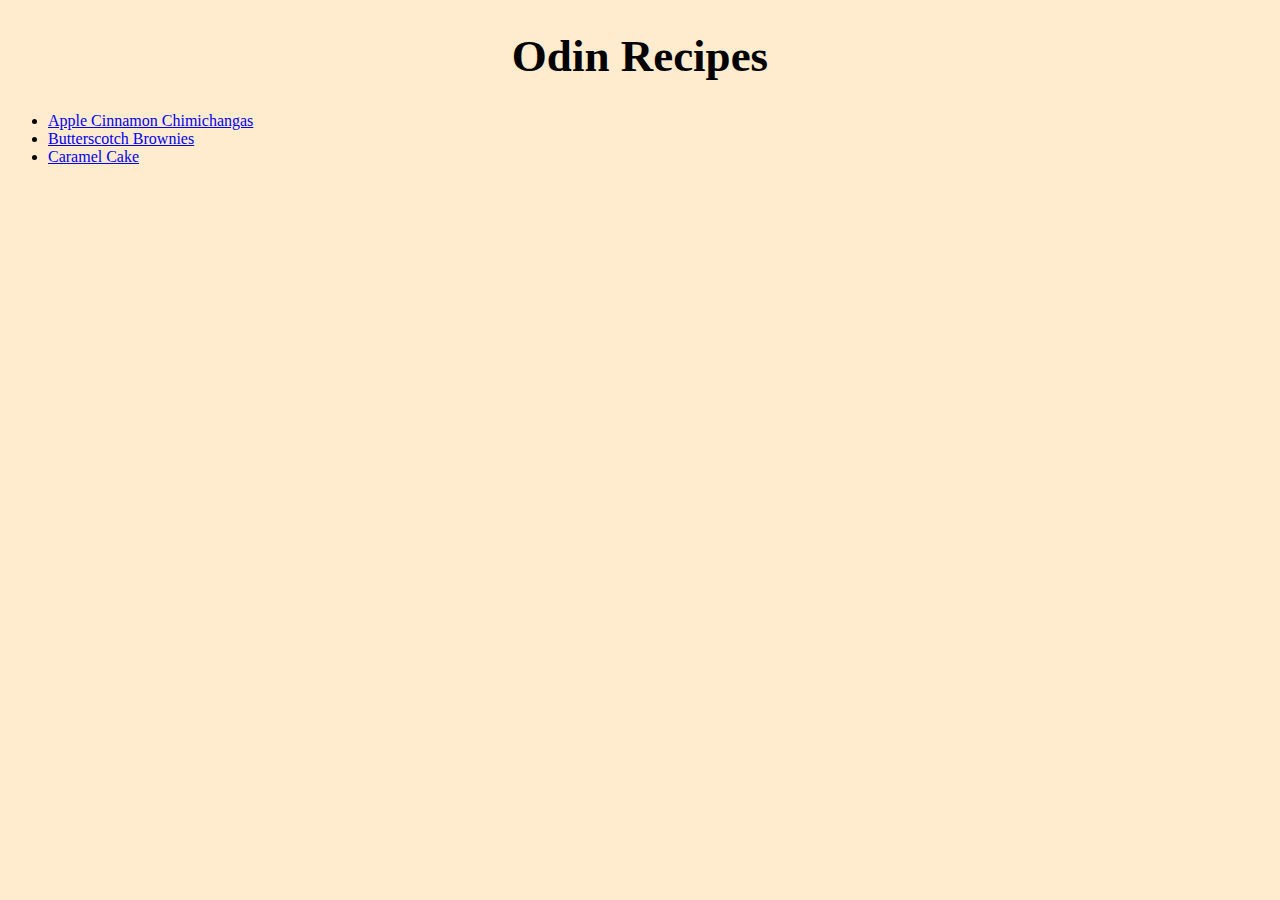
<file: index.html>
<!DOCTYPE html>
<html lang="en">
    <head>
        <meta charset="utf-8">
        <title>Recipes</title>
        <link rel="stylesheet" href="./styles.css">
    </head>

    <body>
        <h1>Odin Recipes</h1>
        <ul>
            <li><a href="./recipes/apple-cinnamon-chimichangas.html">Apple Cinnamon Chimichangas</a></li>
            <li><a href="./recipes/butterscotch-brownies.html">Butterscotch Brownies</a></li>
            <li><a href="./recipes/caramel-cake.html">Caramel Cake</a></li>
        </ul>
    </body>
</html>
</file>
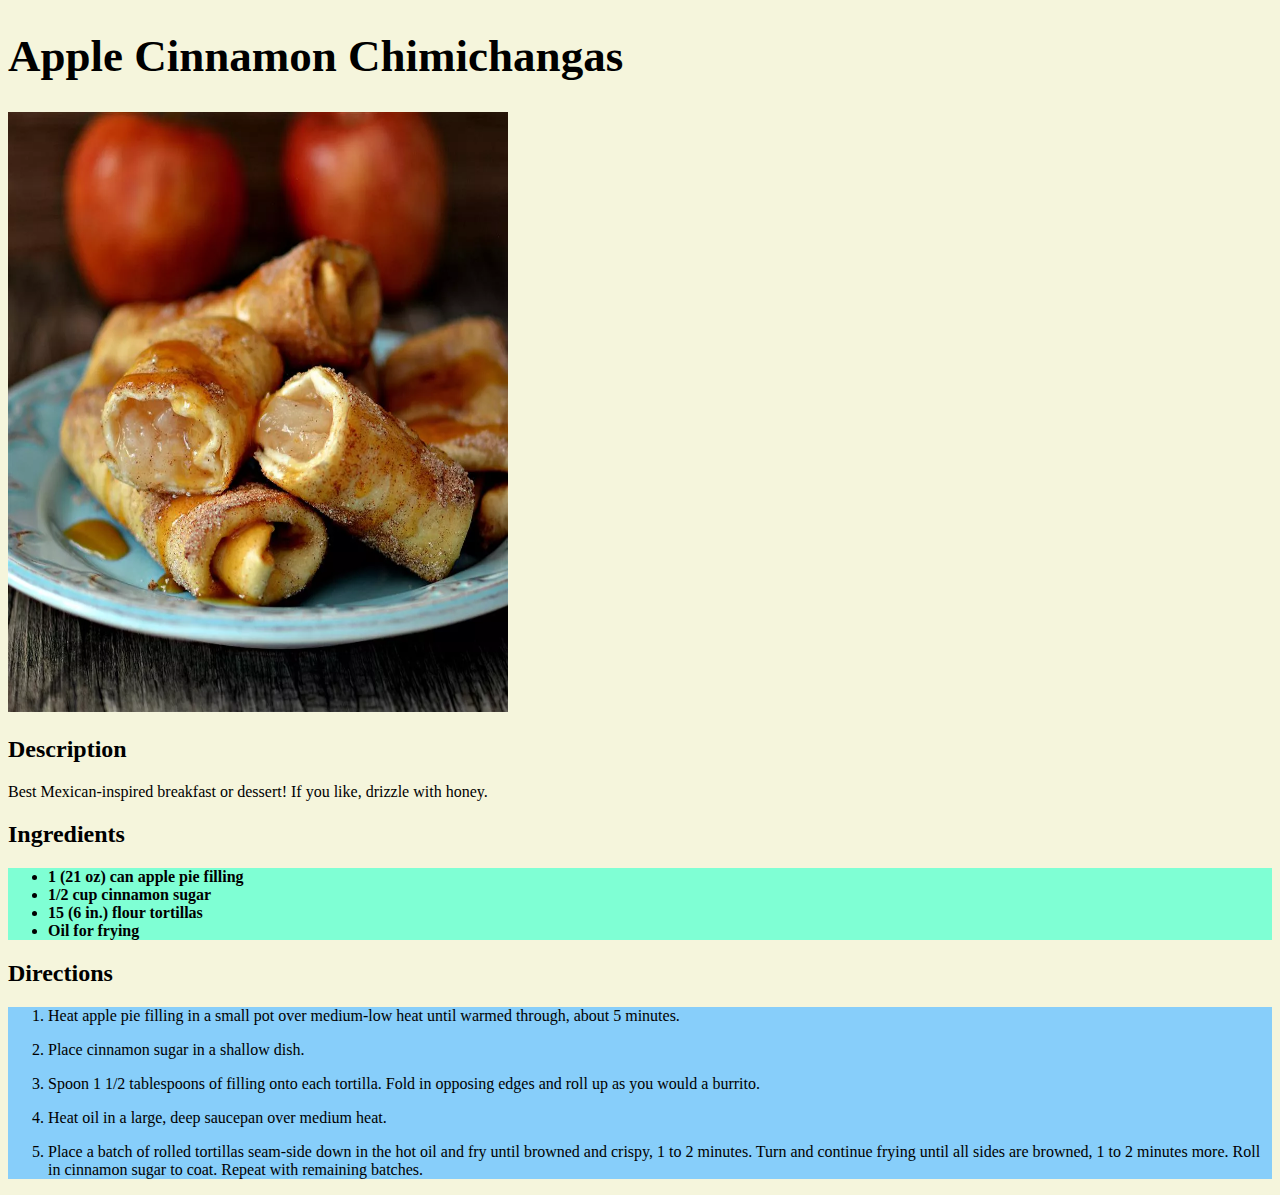
<file: recipes/apple-cinnamon-chimichangas.html>
<!DOCTYPE html>
<html lang="en">
    <head>
        <meta charset="utf-8">
        <title>Apple Cinnamon Chimichangas</title>
        <link rel="stylesheet" href="styles.css">
    </head>

    <body>
        <h1>Apple Cinnamon Chimichangas</h1>
        <p><img src="../images/acc.png" id="image" alt="Apple cinnamon chimichangas on a plate with two apples in the background" style="width:500px;height:600px;"></p>
        <h2>Description</h2>
        <p>Best Mexican-inspired breakfast or dessert! If you like, drizzle with honey.</p>
        <h2>Ingredients</h2>
        <ul class="ingredients">
            <li>1 (21 oz) can apple pie filling</li>
            <li>1/2 cup cinnamon sugar</li>
            <li>15 (6 in.) flour tortillas</li>
            <li>Oil for frying</li>
        </ul>
        <h2>Directions</h2>
        <ol class="directions">
            <li>
                <p>Heat apple pie filling in a small pot over medium-low heat until warmed through, about 5 minutes.</p>
            </li>
            <li>
                <p>Place cinnamon sugar in a shallow dish.</p>
            </li>
            <li>
                <p>Spoon 1 1/2 tablespoons of filling onto each tortilla. Fold in opposing edges and roll up as you would a burrito.</p>
            </li>
            <li>
                <p>Heat oil in a large, deep saucepan over medium heat.</p>
            </li>
            <li>
                <p>Place a batch of rolled tortillas seam-side down in the hot oil and fry until browned and crispy, 1 to 2 minutes. Turn and continue frying until all sides are browned, 1 to 2 minutes more. Roll in cinnamon sugar to coat. Repeat with remaining batches.</p>
            </li>
        </ol>
    </body>
</html>
</file>
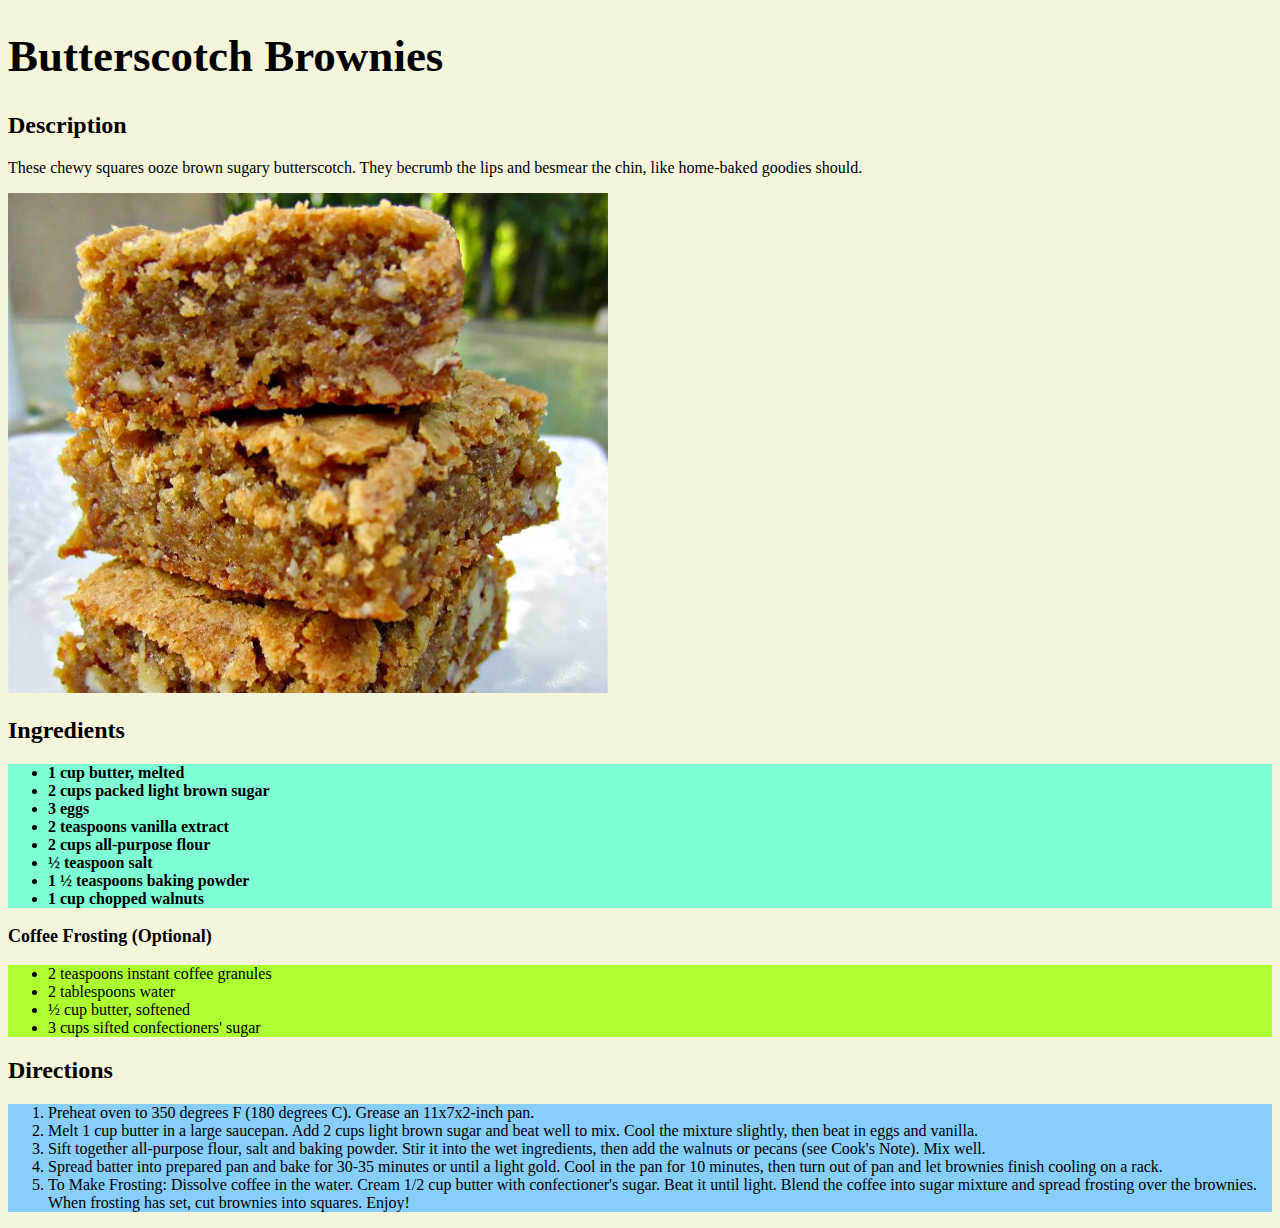
<file: recipes/butterscotch-brownies.html>
<!DOCTYPE html>
<html lang="en">
    <head>
        <meta charset="utf-8">
        <title>Butterscotch Brownies</title>
        <link rel="stylesheet" href="styles.css">
    </head>

    <body>
        <h1>Butterscotch Brownies</h1>
        <h2>Description</h2>
        <p>These chewy squares ooze brown sugary butterscotch. They becrumb the lips and besmear the chin, like home-baked goodies should.</p>
        <img src="../images/butterscotch-brownies.webp" id= "image" alt="Butterscotch Brownies on a plate" style="width:600px;height:500px;">
        <h2>Ingredients</h2>
        <ul class="ingredients">
            <li>1 cup butter, melted</li>
            <li>2 cups packed light brown sugar</li>
            <li>3 eggs</li>
            <li>2 teaspoons vanilla extract</li>
            <li>2 cups all-purpose flour</li>
            <li>½ teaspoon salt</li>
            <li>1 ½ teaspoons baking powder</li>
            <li>1 cup chopped walnuts</li>
        </ul>
        <h3>Coffee Frosting (Optional)</h3>
        <ul class="ingredients-optional">
            <li>2 teaspoons instant coffee granules</li>
            <li>2 tablespoons water</li>
            <li>½ cup butter, softened</li>
            <li>3 cups sifted confectioners' sugar</li>
        </ul>
        <h2>Directions</h2>
        <ol class="directions">
            <li>Preheat oven to 350 degrees F (180 degrees C). Grease an 11x7x2-inch pan.</li>
            <li>Melt 1 cup butter in a large saucepan. Add 2 cups light brown sugar and beat well to mix. Cool the mixture slightly, then beat in eggs and vanilla.</li>
            <li>Sift together all-purpose flour, salt and baking powder. Stir it into the wet ingredients, then add the walnuts or pecans (see Cook's Note). Mix well.</li>
            <li>Spread batter into prepared pan and bake for 30-35 minutes or until a light gold. Cool in the pan for 10 minutes, then turn out of pan and let brownies finish cooling on a rack.</li>
            <li>To Make Frosting: Dissolve coffee in the water. Cream 1/2 cup butter with confectioner's sugar. Beat it until light. Blend the coffee into sugar mixture and spread frosting over the brownies. When frosting has set, cut brownies into squares. Enjoy!</li>
        </ol>
    </body>
</html>
</file>
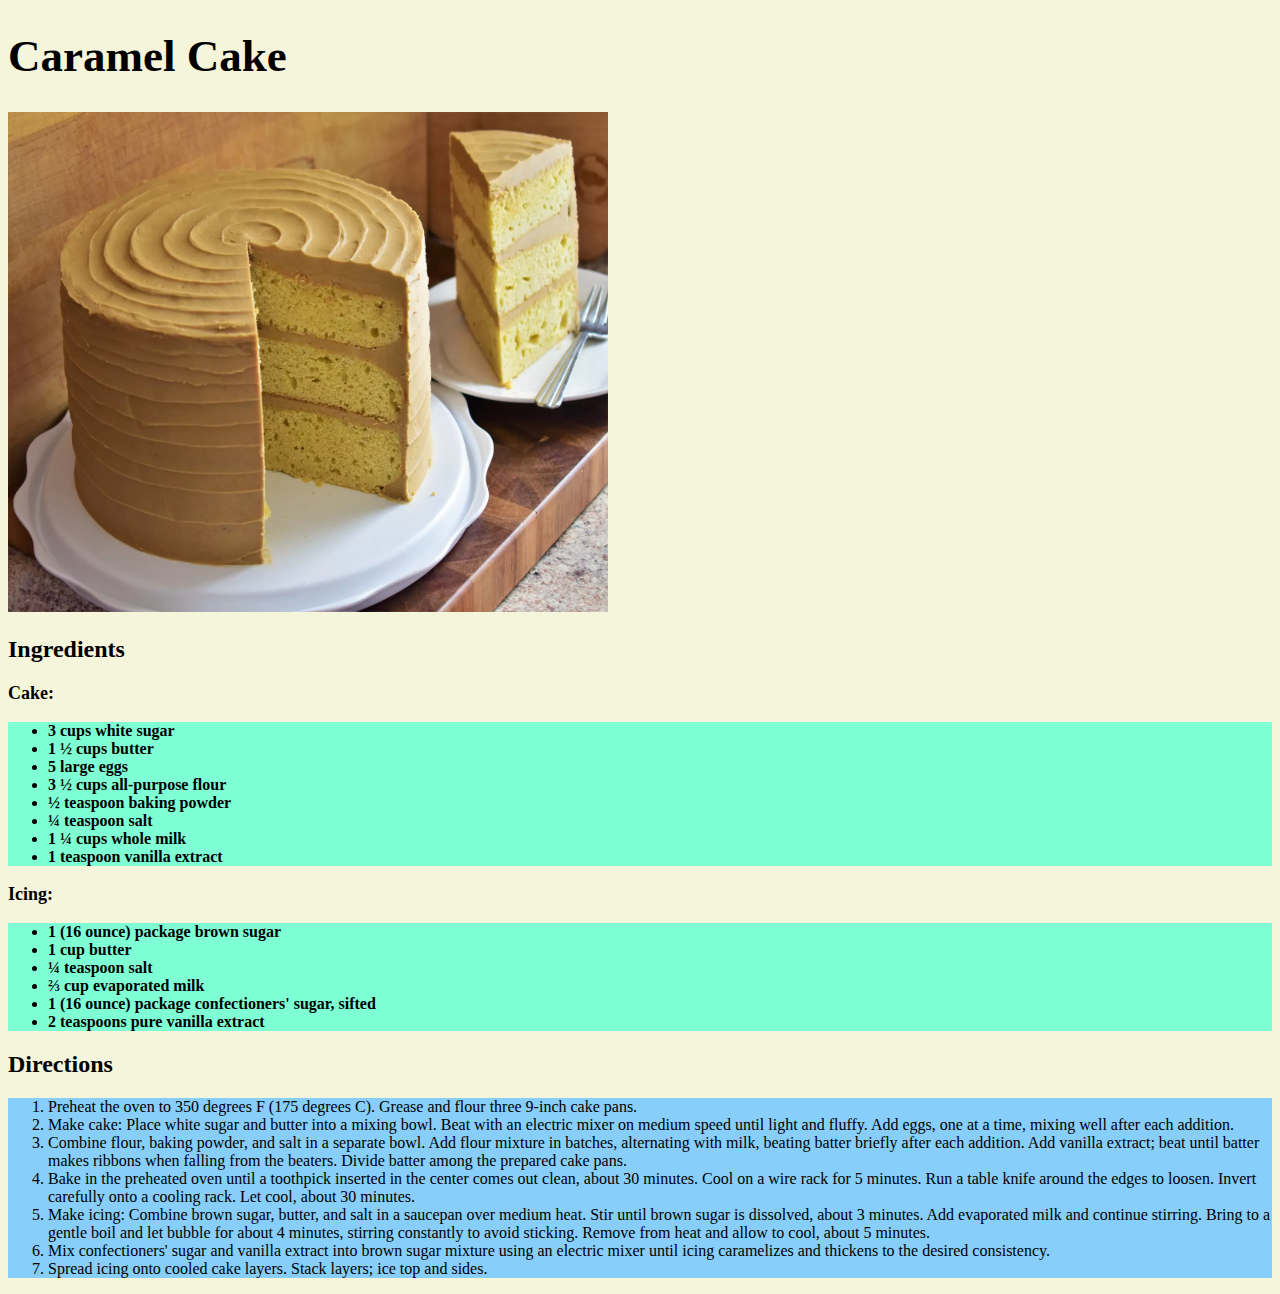
<file: recipes/caramel-cake.html>
<!DOCTYPE html>
<html lang="en">
    <head>
        <meta charset="utf-8">
        <title>Caramel Cake</title>
        <link rel="stylesheet" href="styles.css">
    </head>

    <body>
        <h1>Caramel Cake</h1>
        <img src="../images/caramel-cake.webp" id= "image" style="width:600px;height:500px;">
        <h2>Ingredients</h2>
        <h3>Cake:</h3>
        <ul class="ingredients">
            <li>3 cups white sugar</li>
            <li>1 ½ cups butter</li>
            <li>5 large eggs</li>
            <li>3 ½ cups all-purpose flour</li>
            <li>½ teaspoon baking powder</li>
            <li>¼ teaspoon salt</li>
            <li>1 ¼ cups whole milk</li>
            <li>1 teaspoon vanilla extract</li>
        </ul>
        <h3>Icing:</h3>
        <ul class="ingredients">
            <li>1 (16 ounce) package brown sugar</li>
            <li>1 cup butter</li>
            <li>¼ teaspoon salt</li>
            <li>⅔ cup evaporated milk</li>
            <li>1 (16 ounce) package confectioners' sugar, sifted</li>
            <li>2 teaspoons pure vanilla extract</li>
        </ul>
        <h2>Directions</h2>
        <ol class="directions">
            <li>Preheat the oven to 350 degrees F (175 degrees C). Grease and flour three 9-inch cake pans.</li>
            <li>Make cake: Place white sugar and butter into a mixing bowl. Beat with an electric mixer on medium speed until light and fluffy. Add eggs, one at a time, mixing well after each addition.</li>
            <li>Combine flour, baking powder, and salt in a separate bowl. Add flour mixture in batches, alternating with milk, beating batter briefly after each addition. Add vanilla extract; beat until batter makes ribbons when falling from the beaters. Divide batter among the prepared cake pans.</li>
            <li>Bake in the preheated oven until a toothpick inserted in the center comes out clean, about 30 minutes. Cool on a wire rack for 5 minutes. Run a table knife around the edges to loosen. Invert carefully onto a cooling rack. Let cool, about 30 minutes.</li>
            <li>Make icing: Combine brown sugar, butter, and salt in a saucepan over medium heat. Stir until brown sugar is dissolved, about 3 minutes. Add evaporated milk and continue stirring. Bring to a gentle boil and let bubble for about 4 minutes, stirring constantly to avoid sticking. Remove from heat and allow to cool, about 5 minutes.</li>
            <li>Mix confectioners' sugar and vanilla extract into brown sugar mixture using an electric mixer until icing caramelizes and thickens to the desired consistency.</li>
            <li>Spread icing onto cooled cake layers. Stack layers; ice top and sides.</li>
        </ol>
    </body>
</html>
</file>
<file: styles.css>
body {
    background-color: blanchedalmond;
}

h1 {
    font-family: "Times New Roman", Times, serif;
    text-align: center;
    font-size: 45px;
}
</file>
<file: recipes/styles.css>
body {
    background-color: beige;
}

h1 {
    font-size: 45px;
}

h2 {
    font-size: 24px;
}

h3 {
    font-size: 18px;
}

#image {
    width:300px;
}

.ingredients {
    background-color: aquamarine;
    font-weight: bold;
}

.ingredients-optional {
    background-color: greenyellow;
}

.directions {
    background-color:lightskyblue;
}
</file>
